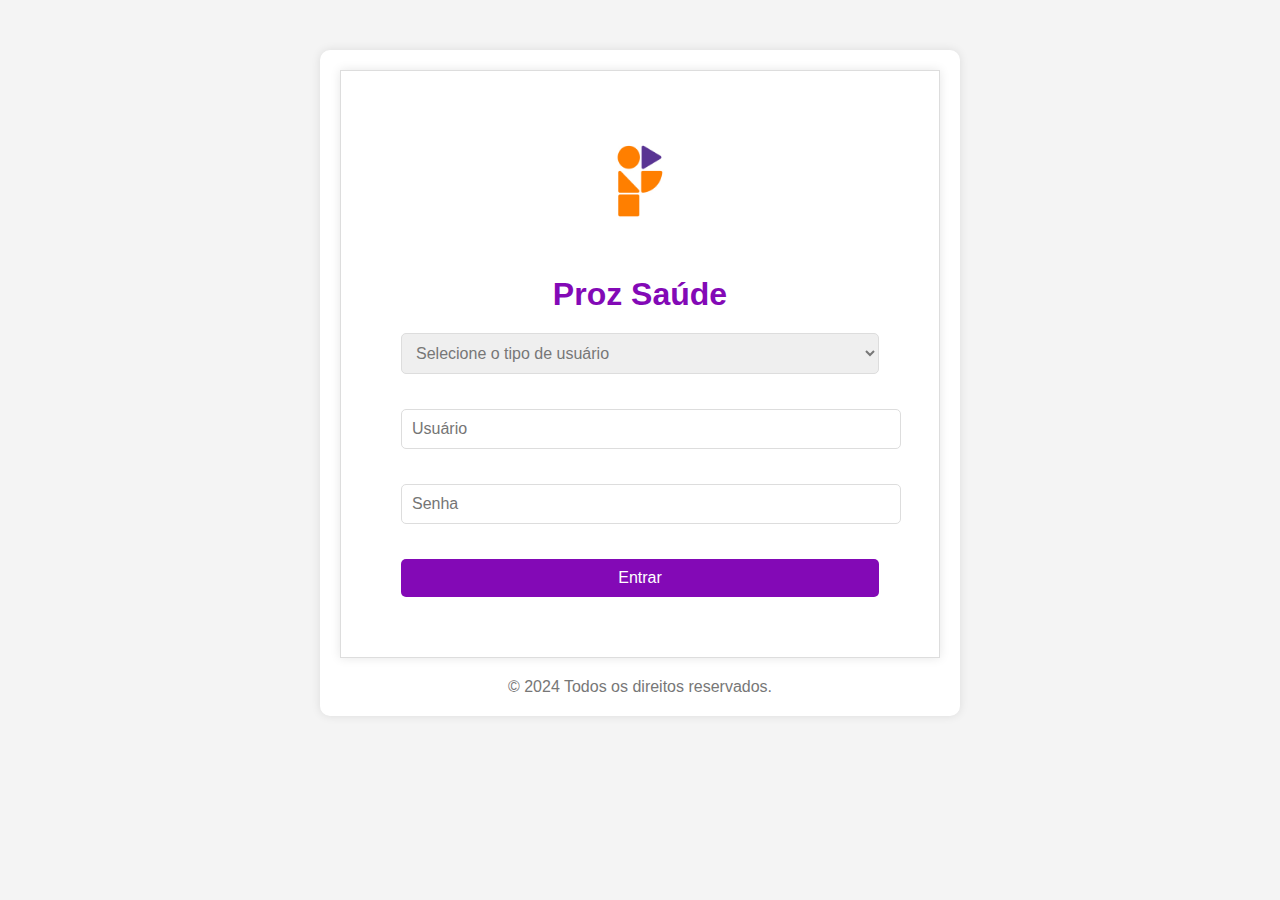
<file: index.html>
<!DOCTYPE html>
<html lang="pt-BR">
  <head>
    <meta charset="UTF-8" />
    <meta name="viewport" content="width=device-width, initial-scale=1.0" />
    <title>Prontuário Eletrônico</title>
    <link rel="stylesheet" href="css/style.css" />
    <link rel="icon" href="img/favcon.png" type="image/x-icon" />
  </head>
  <body>
    <div class="container">
      <div class="login-box">
        <img src="img/logo.jpg" alt="Logo Institucional" class="logo" />
        <h1>Proz Saúde</h1>
        <!-- Formulário de login -->
        <form action="login.php" method="POST">
          <div class="textbox">
            <select name="user_type" required>
              <option value="" disabled selected>
                Selecione o tipo de usuário
              </option>
              <option value="medico">Médico</option>
              <option value="enfermeiro">Enfermeiro</option>
            </select>
          </div>
          <div class="textbox">
            <input type="text" placeholder="Usuário" name="username" required />
          </div>
          <div class="textbox">
            <input
              type="password"
              placeholder="Senha"
              name="password"
              required
            />
          </div>
          <button type="submit" class="btn">Entrar</button>
        </form>
      </div>
      <footer>&copy; 2024 Todos os direitos reservados.</footer>
    </div>
  </body>
</html>
</file>
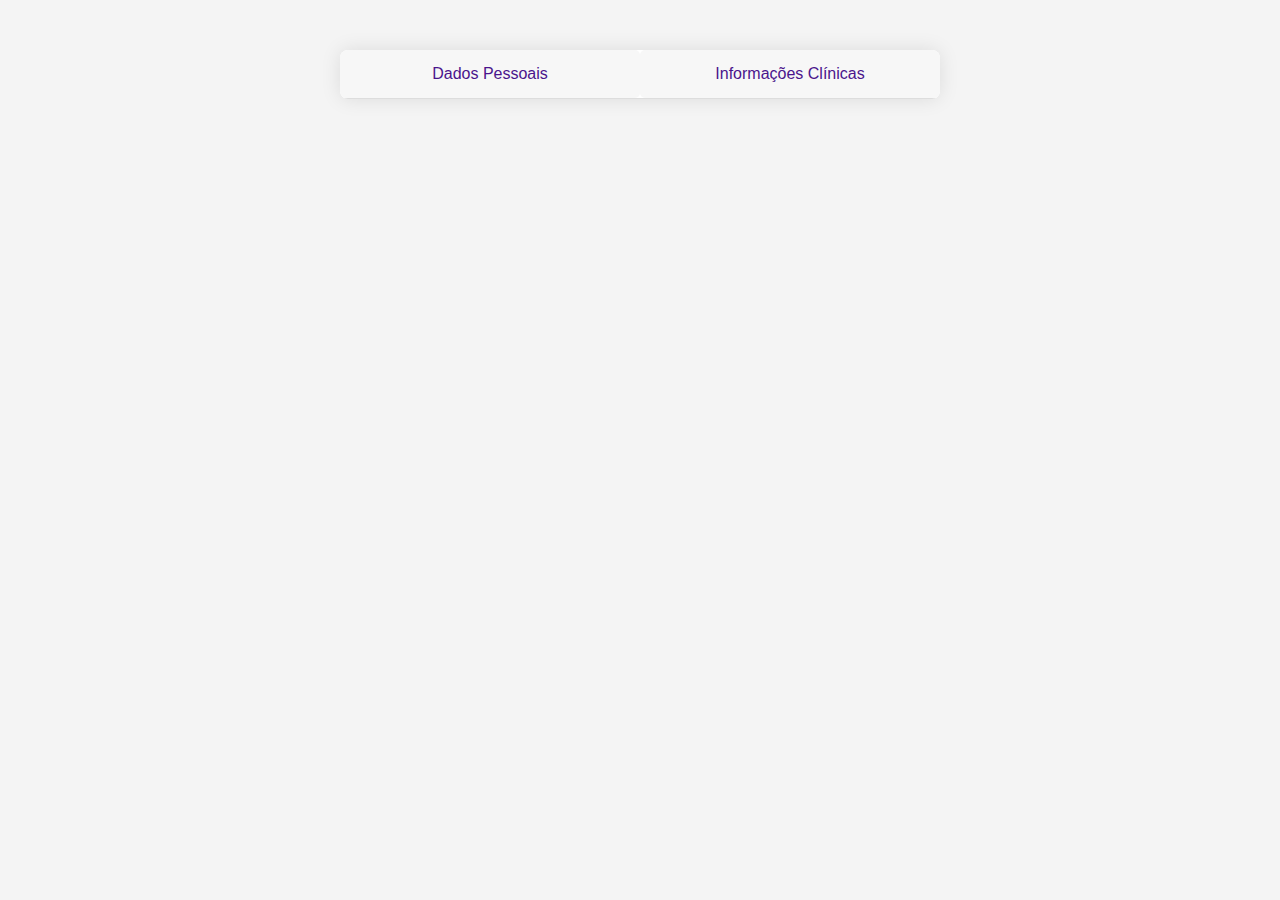
<file: salvar_paciente.html>
<!DOCTYPE html>
<html lang="pt-BR">
  <head>
    <meta charset="UTF-8" />
    <meta name="viewport" content="width=device-width, initial-scale=1.0" />
    <title>Inserção de Dados do Paciente</title>
    <link rel="stylesheet" href="css/style.css" />
    <script src="js/script.js"></script>
    <link rel="icon" href="img/favcon.png" type="image/x-icon" />
  </head>

  <body>
    <div class="tab-container">
      <div class="tabs">
        <button class="tab-button" onclick="openTab(event, 'dados-pessoais')">
          Dados Pessoais
        </button>
        <button
          class="tab-button"
          onclick="openTab(event, 'informacoes-clinicas')"
        >
          Informações Clínicas
        </button>
      </div>

      <!-- Formulário combinado -->

      <!--<form id="form-dados-clinico" action="salvar_paciente.php" method="POST">-->
        <!-- Dados Pessoais -->
        <div id="dados-pessoais" class="tab-content">
          <h2>Dados Pessoais do Paciente</h2>
          <div class="container">
            <div class="container2">
              <form id="form-dados-clinico" action="salvar_paciente.php" method="POST">
              <input
                type="text"
                name="nome"
                placeholder="Nome Completo"
                required
              /><br />
              <input type="text" name="cpf" placeholder="CPF" required /><br />
              <input
                type="date"
                name="datadenascimento"
                placeholder="Data de Nascimento"
                required
              /><br />
              <input
                type="text"
                name="sexo"
                placeholder="Sexo"
                required
              /><br />
              <input
                type="text"
                name="nacionalidade"
                placeholder="Nacionalidade"
              /><br />
              <input type="email" name="email" placeholder="Email" /><br />
              <input
                type="text"
                name="telefone"
                placeholder="Telefone"
                required
              /><br />
              <input
                type="text"
                name="endereco"
                placeholder="Endereço"
                required
              /><br />
              <input
                type="text"
                name="historico"
                placeholder="Histórico Médico"
              /><br />
              <input
                type="text"
                name="contato-emergencia"
                placeholder="Contato de Emergência"
                required
              /><br />
              <center>
                <button
                  type="button"
                  onclick="openTab(event, 'informacoes-clinicas')"
                >
                  Próximo
                </button>
              </center>
            </div>
          </div>
        </div>

      
        <!-- Informações Clínicas -->
        <div id="informacoes-clinicas" class="tab-content">
          <h2>Informações Clínicas do Paciente</h2>
          <input
            type="text"
            name="tipo-sanguineo"
            placeholder="Tipo Sanguíneo"
            required
          /><br />
          <input
            type="text"
            name="temperatura"
            placeholder="Temperatura"
            required
          /><br />
          <input
            type="text"
            name="pressao"
            placeholder="Pressão"
            required
          /><br />
          <textarea
            name="observacoes"
            placeholder="Observações"
            cols="40"
            rows="6"
            required
          ></textarea
          ><br />
          <center><button type="submit">Salvar</button></center>
        </div>
      </form>
    </div>
    <script>
      window.onload = function () {
        const urlParams = new URLSearchParams(window.location.search)
        if (urlParams.has('success')) {
          alert('Dados do paciente salvos com sucesso!')
        }
      }
    </script>
  </body>
</html>
</file>
<file: css/style.css>
/* Estilos Globais */
body {
  font-family: Arial, sans-serif;
  background-color: #f4f4f4;
  color: #333;
  margin: 0;
  padding: 0;
}

h1 {
  margin-bottom: 20px;
  color: #8309b6;
  text-align: center;
}

h2 {
  color: #4a148c;
  margin-bottom: 20px;
  font-size: 30px;
  text-align: center;
}

/* Container Geral */
.container {
  max-width: 600px;
  margin: 50px auto;
  padding: 20px;
  background-color: #fff;
  border-radius: 10px;
  box-shadow: 0 0 10px rgba(0, 0, 0, 0.1);
}

.container2 {
  max-width: 600px;
  margin: 50px auto;
  padding: 20px;
  background-color: #fff;
  border-radius: 10px;
  box-shadow: 0 0 10px rgba(0, 0, 0, 0.1);
}


/* Formulários e Elementos de Entrada */
form {
  display: flex;
  flex-direction: column;
}

label {
  margin-bottom: 5px;
  color: #4a148c;
}

select,
input,
textarea {
  margin-bottom: 15px;
  padding: 10px;
  border: 1px solid #ccc;
  border-radius: 5px;
  font-size: 16px;
}

select:focus,
input:focus,
textarea:focus {
  border-color: #ff9800;
  outline: none;
  box-shadow: 0 0 5px rgba(255, 152, 0, 0.5);
}

/* Botões */
button {
  padding: 10px;
  background-color: #4a148c;
  color: #fff;
  border: none;
  border-radius: 5px;
  font-size: 16px;
  cursor: pointer;
  transition: background-color 0.3s;
}

button:hover {
  background-color: #ff4500;
}

.internar-btn {
  margin-top: 12px;
}

/* Estilos Específicos para Login */
.login-box {
  background-color: #ffffff;
  padding: 60px;
  border: 1px solid #dddddd;
  box-shadow: 0 0 10px rgba(0, 0, 0, 0.1);
  text-align: center;
}

.logo {
  width: 100px;
  height: 100px;
  margin-bottom: 20px;
}

.textbox {
  margin-bottom: 20px;
}

.textbox input,
.textbox select {
  width: 100%;
  padding: 10px;
  border: 1px solid #dddddd;
  border-radius: 5px;
}

.textbox select {
  color: #777777;
}

.btn {
  width: 100%;
  padding: 10px;
  background-color: #8309b6;
  border: none;
  border-radius: 5px;
  color: #ffffff;
  font-size: 16px;
  cursor: pointer;
}

.btn:hover {
  background-color: #c9302c;
}

/* Estilos para Abas (Tabs) */
.tab-container {
  max-width: 600px;
  margin: 50px auto;
  background: #fff;
  border-radius: 8px;
  box-shadow: 0 0 20px rgba(0, 0, 0, 0.1);
  overflow: hidden;
}

.tabs {
  display: flex;
  border-bottom: 1px solid #ddd;
}

.tab-button {
  flex: 1;
  padding: 15px;
  color: #4a148c;
  background: #f7f7f7;
  border: none;
  outline: none;
  cursor: pointer;
  transition: background 0.3s ease;
}

.tab-button:hover {
  background: #e0e0e0;
}

.tab-button.active {
  background: #fff;
  border-bottom: 3px solid #ff4500;
  font-weight: bold;
}

.tab-content {
  display: none;
  padding: 20px;
}

.tab-content.active {
  display: block;
}

/* Estilos para Rodapé */
footer {
  margin-top: 20px;
  text-align: center;
  color: #777777;
}
</file>
